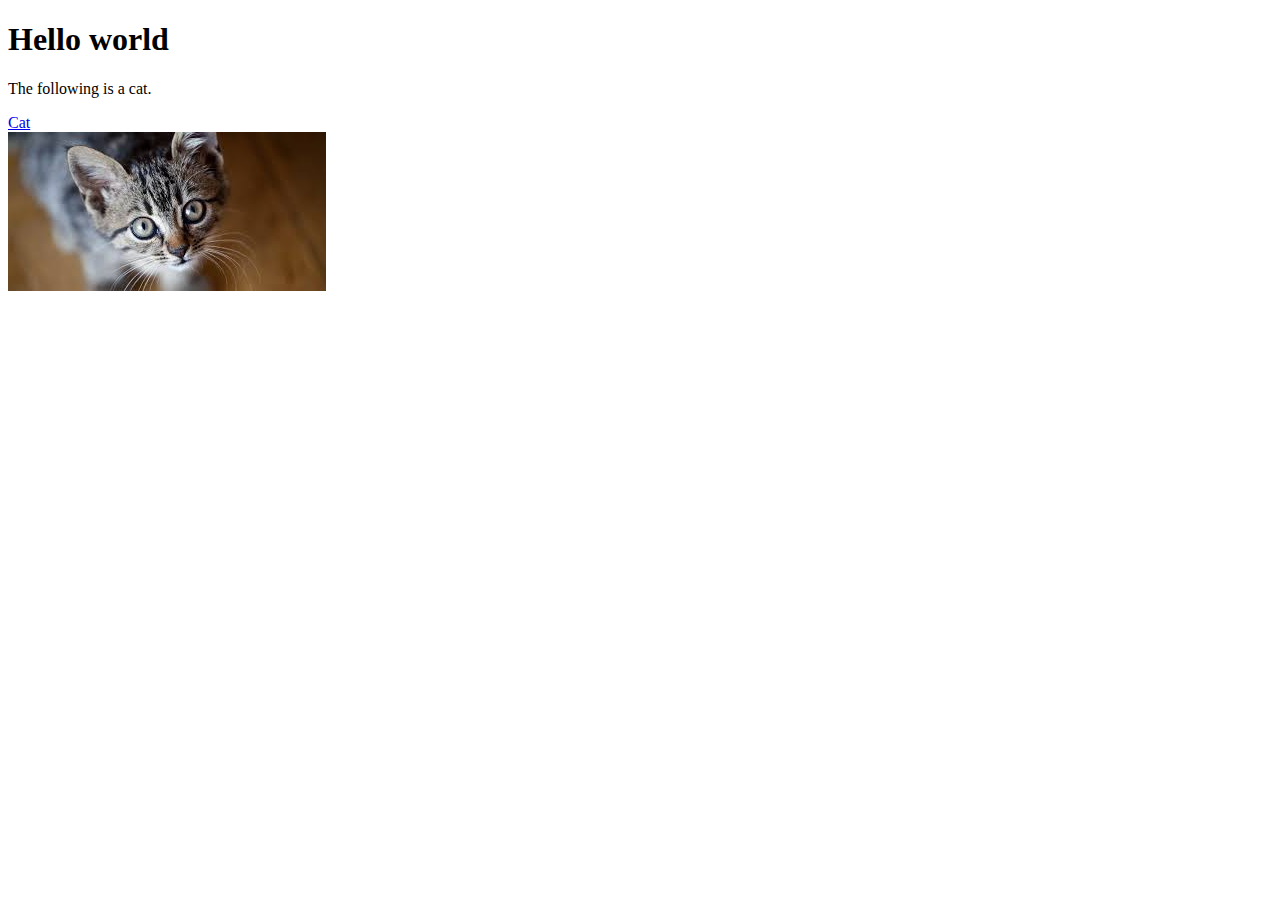
<file: index.html>
<!DOCTYPE html>
<html>
    <head>
        <title>Hello world</title>
    </head>
    <body>
        <h1>Hello world</h1>
        <p>
            The following is a cat.
        </p>
        <a href="https://en.wikipedia.org/wiki/Cat">Cat</a><br>
        <img src="cat.jpg" alt="Cat picture">
    </body>
</html>
</file>
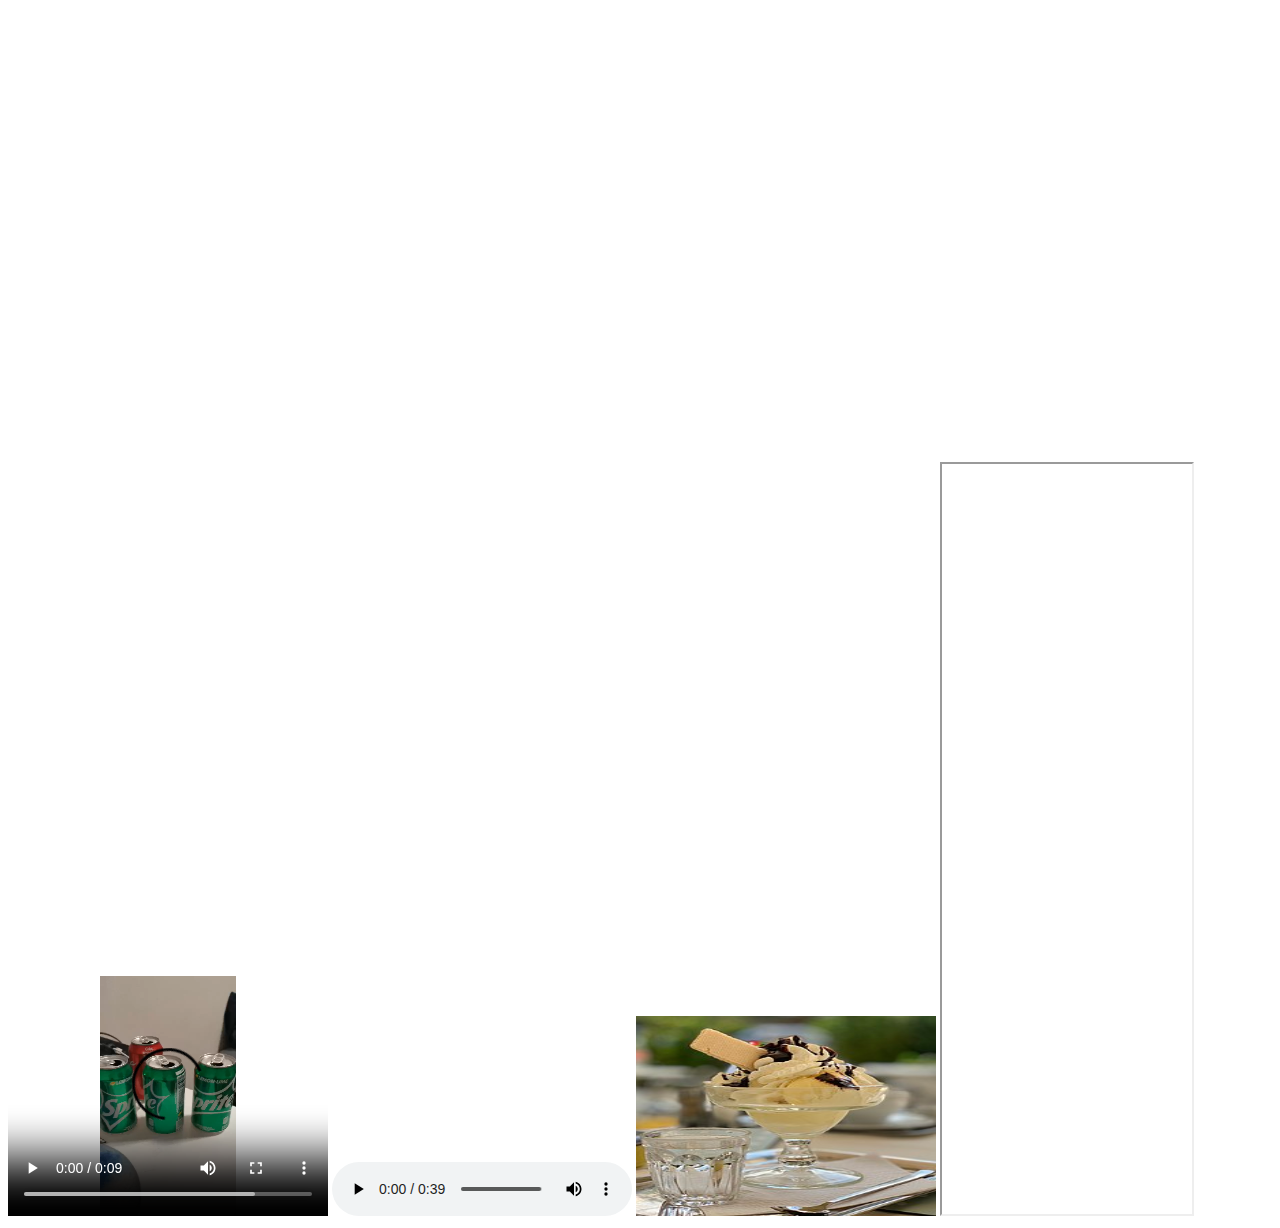
<file: embeddingOriginalWork.html>
<!DOCTYPE html>
<html>
    <head>
        <title>Embedding Original Work</title>
    </head>

    <body>
        <iframe width="560" height="315" src="https://www.youtube.com/embed/nA8r5-VrJdc?start=180" frameborder="0" allow="accelerometer; autoplay; clipboard-write; encrypted-media; gyroscope; picture-in-picture" allowfullscreen referrerpolicy="no-referrer"></iframe>

        <iframe src="https://www.google.com/maps/embed?pb=!1m18!1m12!1m3!1d2687.497101040388!2d-122.30570858412725!3d47.655338692602704!2m3!1f0!2f0!3f0!3m2!1i1024!2i768!4f13.1!3m3!1m2!1s0x549014929d8535eb%3A0x6b742c7901b82ba3!2sUniversity%20of%20Washington!5e0!3m2!1sen!2sus!4v1610861129056!5m2!1sen!2sus" width="600" height="450" frameborder="0" style="border:0;" allowfullscreen="" aria-hidden="false" tabindex="0"></iframe>

        <video width="320" height="240" controls>
            <source src="video.mp4" type="video/mp4">
        </video>

        <audio controls>
            <source src="audio.mp3" type="audio/mpeg">
        </audio>
        <object data="icecream.jpg" width="300" height="200"></object>
    </body>
    <iframe width="250" height="750" class="rssdog" src="http://www.rssdog.com/index.php?url=http%3A%2F%2Fitunes.apple.com%2Fus%2Frss%2Ftopalbums%2Flimit%3D10%2F**genre%3D1007**%2Fxml&mode=html&showonly=&maxitems=0&showdescs=1&desctrim=0&descmax=0&tabwidth=100%25&excltitle=1&nofollow=1&xmlbtn=1&utf8=1&linktarget=_top&textsize=inherit&fullhtml=1&bordercol=%23d4d0c8&headbgcol=%23999999&headtxtcol=%23ffffff&titlebgcol=%23f1eded&titletxtcol=%23000000&itembgcol=%23ffffff&itemtxtcol=%23000000&ctl=0"></iframe>
</html>
</file>
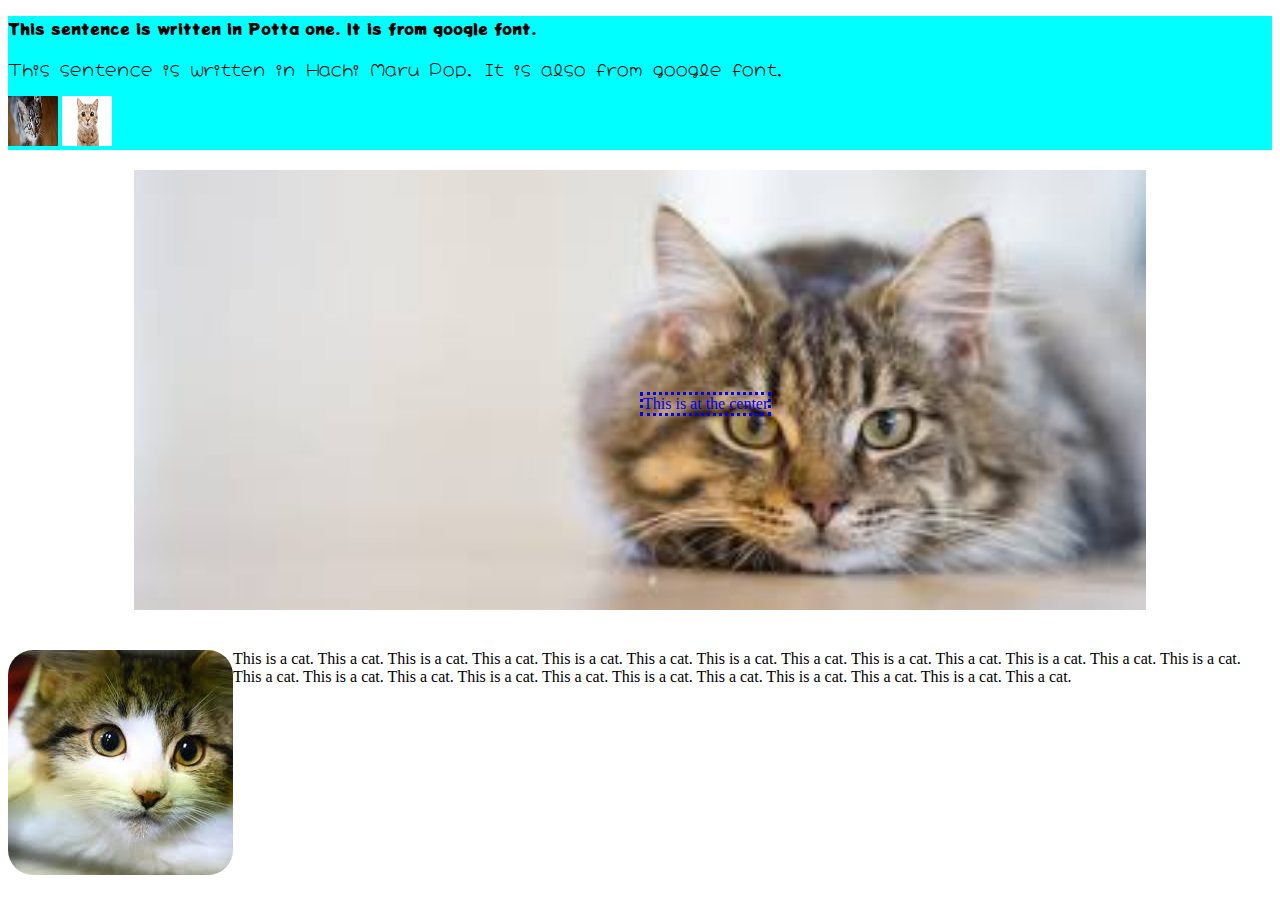
<file: someCss.html>
<!DOCTYPE html>
    <head>
        <link rel="stylesheet" type="text/css" href="anExternal.css" />
        <link href="https://fonts.googleapis.com/css2?family=Hachi+Maru+Pop&family=Potta+One&display=swap" rel="stylesheet">
    </head>

    <body>
        <div id="Newbie">
            <p id="f1">This sentence is written in Potta one. It is from google font.</p>
            <p id="f2">This sentence is written in Hachi Maru Pop. It is also from google font.</p>
            <img src="html_cat1.jpg" alt="Cat picture">
            <img src="html_cat2.jpg" alt="Another cat picture">
        </div>

        <div id="Apprentice">
            <img src="html_cat3.jpg" alt="Cat photo">
            <div id="center">This is at the center</div>
        </div>

        <div id="Master">
            <img src="html_cat4.jpg" alt="Cat picture">
            <p>This is a cat. This a cat. This is a cat. This a cat. This is a cat. This a cat. This is a cat. This a cat. This is a cat. This a cat. This is a cat. This a cat. This is a cat. This a cat. This is a cat. This a cat. This is a cat. This a cat. This is a cat. This a cat. This is a cat. This a cat. This is a cat. This a cat.</p>
        </div>
    </body>

</html?
</file>
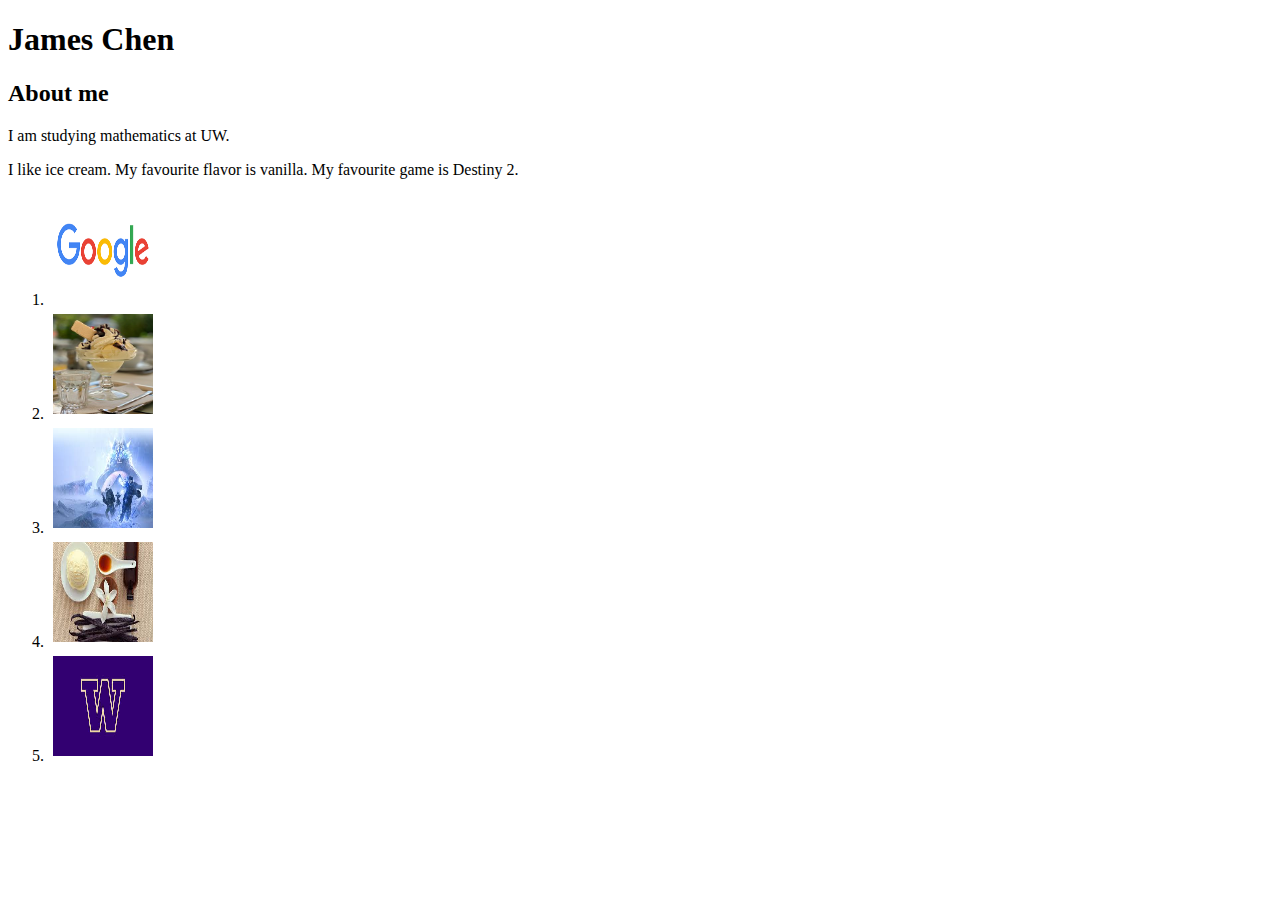
<file: tags.html>
<!DOCTYPE html>
<html>
    <head>
        <title>Website of James</title>
    </head>
    <body>
        <h1>James Chen</h1>
        <h2>About me</h2>
        <p>I am studying mathematics at UW.</p>
        <p>I like ice cream. My favourite flavor is vanilla. My favourite game is Destiny 2.</p>
    </body>

    <ol>
        <li><a href="https://google.com"><img src="google.png" title="google" alt="Google's logo" style="width:100px;height:100px;margin:5px"></a></li>
        <li><a href="https://en.wikipedia.org/wiki/Ice_cream"><img src="icecream.jpg" title="ice cream" alt="Ice cream picture" style="width:100px;height:100px;margin:5px"></a></li>
        <li><a href="https://www.bungie.net/"><img src="d2.jpg" title="Destiny 2" alt="Destiny 2 picture" style="width:100px;height:100px;margin:5px"></a></li>
        <li><a href="https://en.wikipedia.org/wiki/Vanilla"><img src="vanilla.jpg" title="vanilla" alt="Vanilla picture" style="width:100px;height:100px;margin:5px"></a></li>
        <li><a href="https://math.washington.edu/"><img src="uw.jpg" title="UW math" alt="UW picture" style="width:100px;height:100px;margin:5px"></a></li>
    </ol>
</html>
</file>
<file: anExternal.css>
#f1{
    font-family: 'Potta One', cursive;
}

#f2{
    font-family: 'Hachi Maru Pop', cursive;
}

#Newbie img{
    width: 50px;
    height: 50px;
    cursor: help;
}

#Newbie {
    background-color: #00ffff;
    margin: auto;
}

#Apprentice{
    position: relative;
    text-align: center;
}

#Apprentice img{
    width: 80%;
    margin: 20px;
}

#center{
    color: blue;
    position: absolute;
    top: 50%;
    left: 50%;
    border: dotted;
}

#Master img{
    float: left;
    border-radius: 25px;
}
</file>
